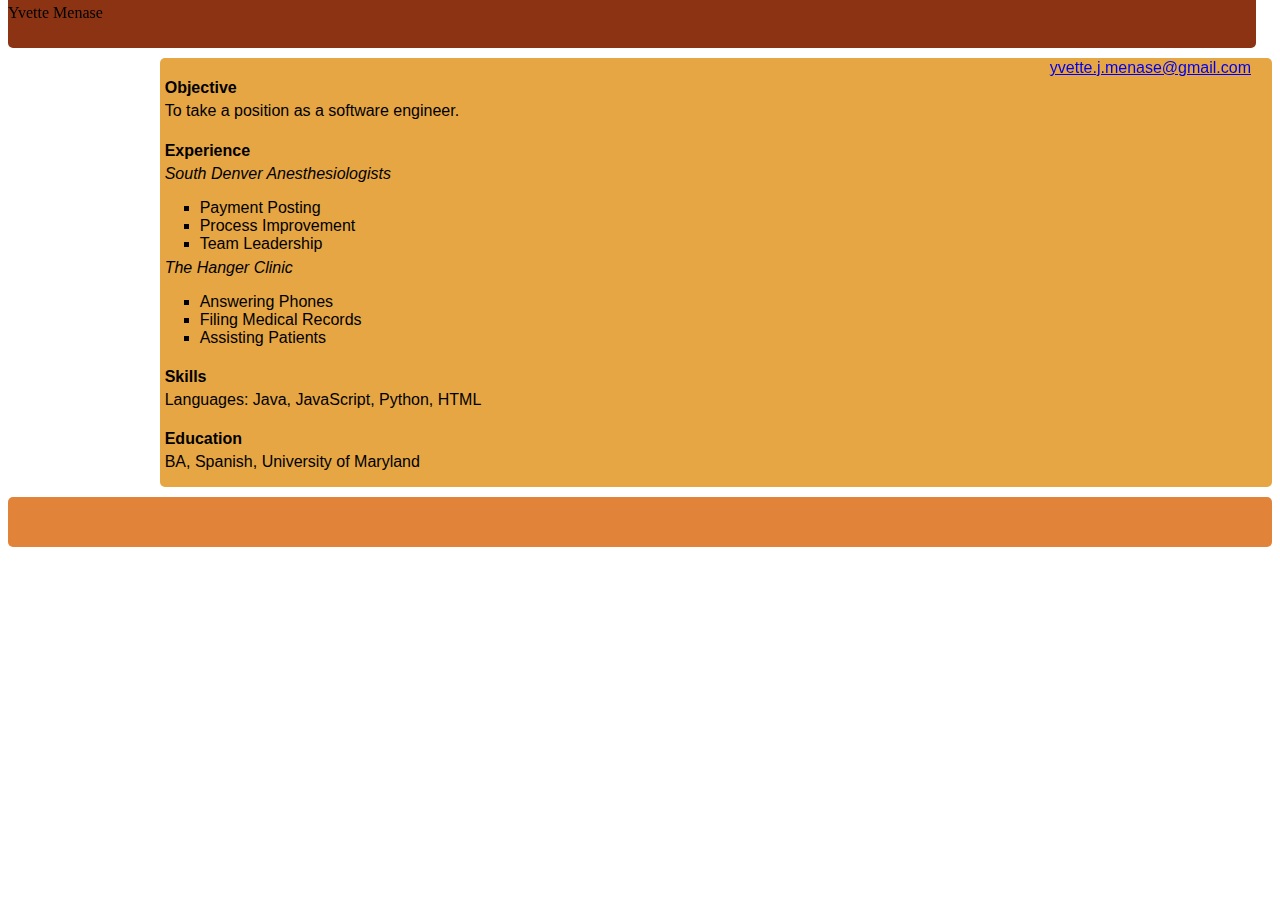
<file: Resume/index.html>
<!DOCTYPE html>
<html>
	<head>
		<link type="text/css" rel="stylesheet" href="stylesheet.css"/>
		<title></title>
	</head>
	<body>
	    <div id="header">
	        <p id="Name">Yvette Menase</p>
	        <a href="mailto:yvette.j.menase@gmail.com"><p id="email">yvette.j.menase@gmail.com</a></p>
	   </div>
	   <div class="left"></div>
	   <div class="right">
			<h4>Objective</h4>
			<p>To take a position as a software engineer.</p>
			<h4>Experience</h4>
			<p><i>South Denver Anesthesiologists</i></p>
			<ul>
				<li>Payment Posting</li>
				<li>Process Improvement</li>
				<li>Team Leadership</li>
			</ul>
			
				<p><i>The Hanger Clinic</i></p>
			<ul>
				<li>Answering Phones</li>
				<li>Filing Medical Records</li>
				<li>Assisting Patients</li>
			</ul>
			<h4>Skills</h4>
			<p>Languages: Java, JavaScript, Python, HTML</p>
			<h4>Education</h4>
			<p>BA, Spanish, University of Maryland</p>
		</div>
	   <div id="footer"></div>
	</body>
</html>
</file>
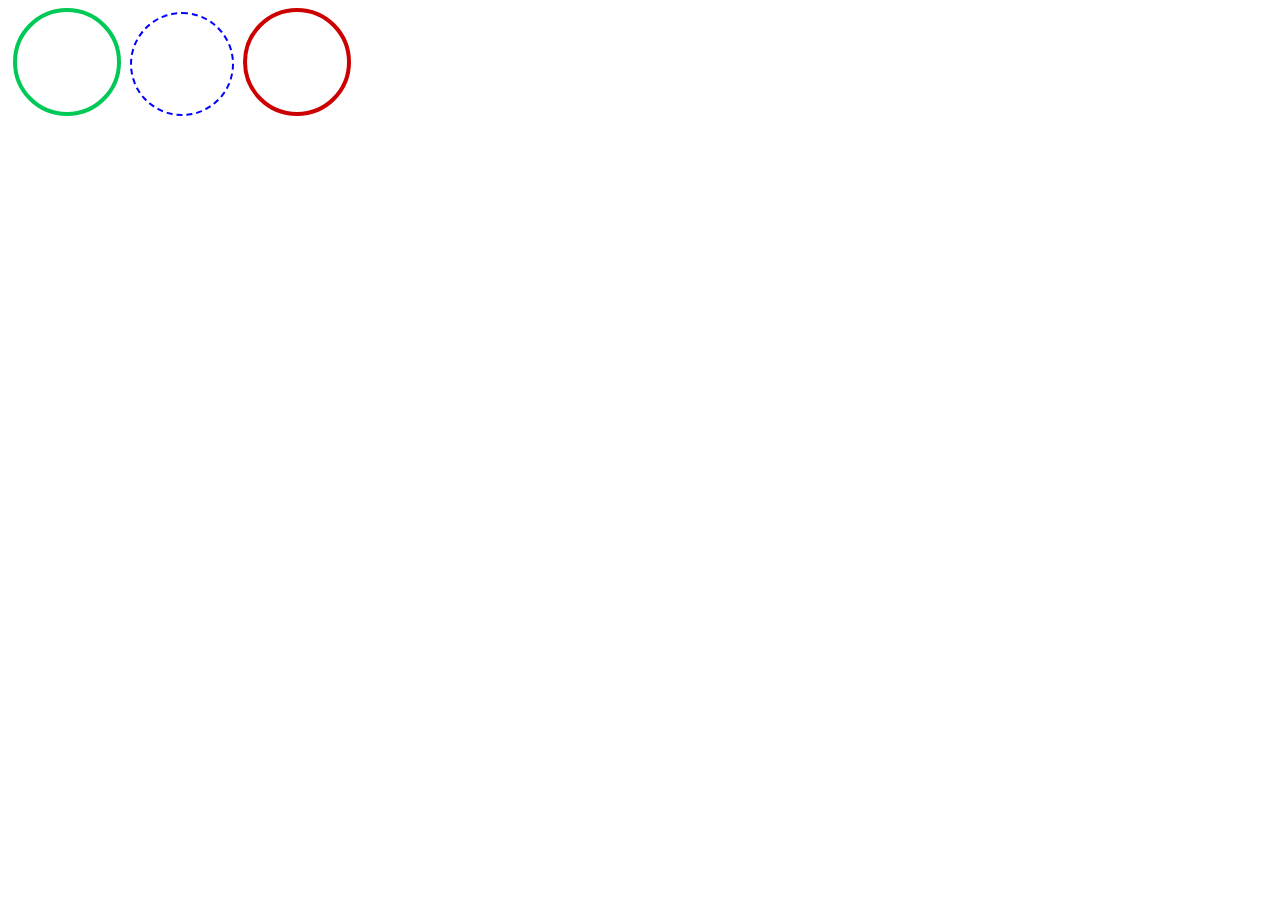
<file: Sorting Your Friends/index.html>
<!DOCTYPE html>
<html>
	<head>
		<link type="text/css" rel="stylesheet" href="stylesheet.css"/>
		<title>My Social Network</title>
	</head>
	<body>
		<div class="friend" id="best_friend"></div>
		<div class="family"></div>
		<div class="enemy" id="archnemesis"></div>
		<div id="
		
	</body>
</html>
</file>
<file: Resume/stylesheet.css>
div {
	border-radius: 5px;
}

#header {
	z-index: 1;
	position: fixed;
	width: 97.5%;
	margin-top: -20px;
	height: 60px;
	background-color: #8C3313;
	margin-bottom: 10px;
}

#name {
	float:left;
	margin-left: 5px;
	padding-top: 5px;
	font-size: 16px;
	font-family: Verdana, sans-serif;
	color: #ffffff;
}

#email{
	float:right;
	margin-right: 5px;
	padding-top: 5px;
	font-size: 16px;
	font-family: Verdana, sans-serif;
	color: #ffffff;
}

h4 {
	margin-left: 5px;
	margin-bottom: 15px;
	font-family: Verdana, sans-serif;
}

.right p {
	margin-left: 5px;
	margin-right: 5px;
	margin-top: -10px;
	font-family: Verdana, sans-serif;
	color: #000000;
}

li {
	list-style-type: square;
	font-family: Verdana, sans-serif;
}

a:hover {
	font-weight: bold;
}

.left {
	position: relative;
	float: left;
	margin-top: 50px;
	width: 10%;
	height: 100%;
	background-color: #B6571D;
	margin-bottom: 10px;
}

.right {
	position: relative;
	float: right;
	margin-top: 50px;
	width: 88%;
	height: 100%;
	background-color: #E6A644;
	margin-bottom: 10px;
}

#footer {
	position: relative;
	height: 50px;
	background-color: #E18339;
	clear: both;
	font-family: Verdana, sans-serif;
	font-size: 14px;
	text-align: center;
	color: #ffffff;
}

#footer p {
	position: relative;
	padding-top: 15px;
}
</file>
<file: Sorting Your Friends/stylesheet.css>
div {
	display: inline-block;
	margin-left: 5px;
	height:100px;
	width:100px;
	border-radius: 100%;
	border: 2px solid black;
}
.friend {
    border: 2px dashed #008000;
}

.family {
    border: 2px dashed #0000FF;
}

.enemy {
    border: 2px dashed #FF0000;
}

#best_friend {
    border:4px solid #00C957
}

#archnemesis {
    border:4px solid #CC0000
}
</file>
